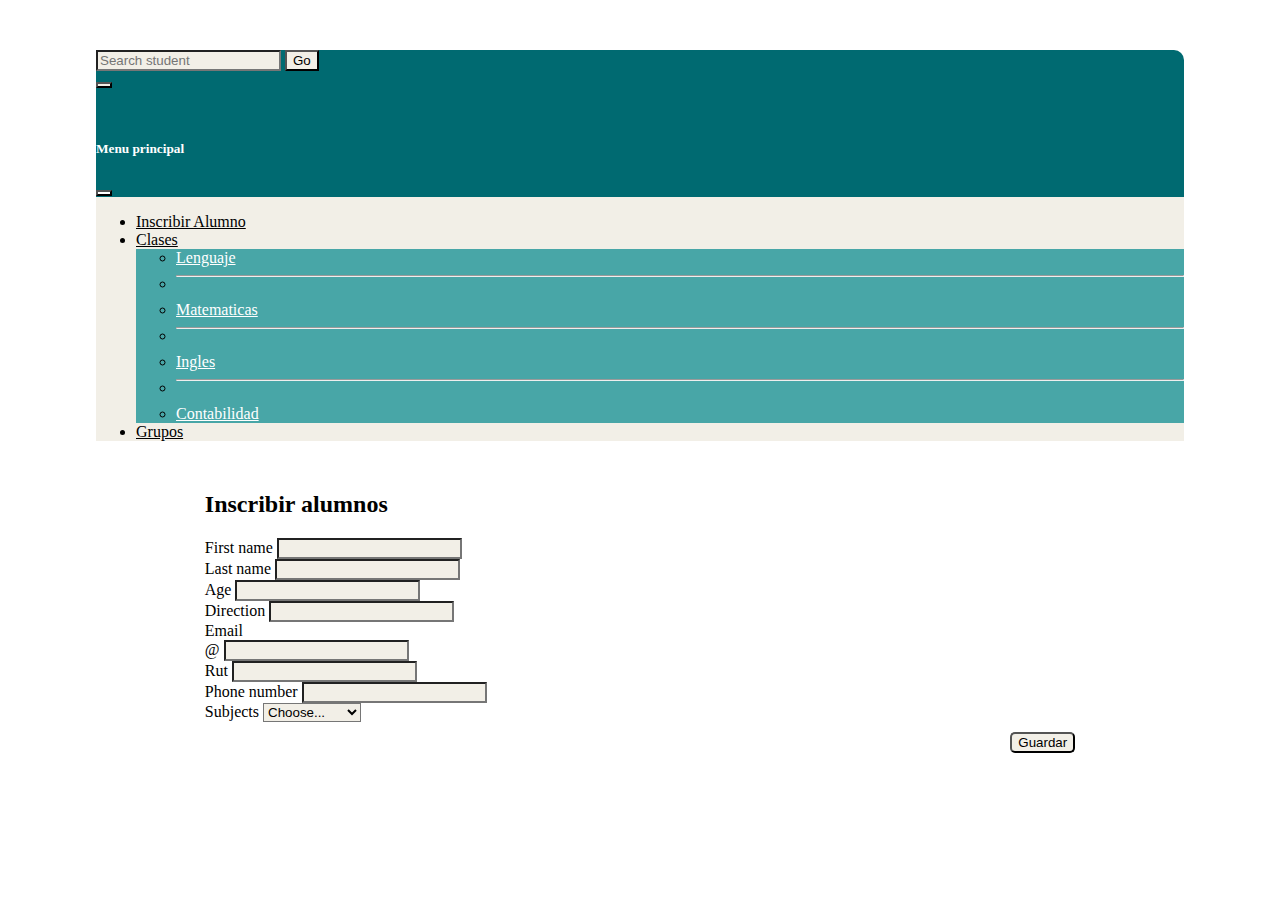
<file: index.html>
<!DOCTYPE html>
<html lang="en">

<head>
    <meta charset="UTF-8">
    <meta name="viewport" content="width=device-width, initial-scale=1.0">
    <title>Base de datos alumnos</title>
    <link rel="stylesheet" href="./assets/styles.css">
    <link href="https://cdn.jsdelivr.net/npm/bootstrap@5.3.5/dist/css/bootstrap.min.css" rel="stylesheet"
        integrity="sha384-SgOJa3DmI69IUzQ2PVdRZhwQ+dy64/BUtbMJw1MZ8t5HZApcHrRKUc4W0kG879m7" crossorigin="anonymous">
</head>

<body>

    <!-- Menu principal de direcciones -->

    <section id="navBar">

        <nav class="navbar">
            <div class="container-fluid">
                <form class="d-flex" role="search">
                    <input class="form-control me-2" type="search" placeholder="Search student" aria-label="Search"
                        id="search">
                    <button class="btn btn-light" type="submit" id="btnGO">Go</button>
                </form>
                <button class="navbar-toggler" type="button" data-bs-toggle="offcanvas"
                    data-bs-target="#offcanvasNavbar" aria-controls="offcanvasNavbar" aria-label="Toggle navigation"
                    id="btnH">
                    <span class="navbar-toggler-icon"></span>
                </button>
                <div class="offcanvas offcanvas-end" tabindex="-1" id="offcanvasNavbar"
                    aria-labelledby="offcanvasNavbarLabel">
                    <div class="offcanvas-header" id="canvasHeader">
                        <h5 class="offcanvas-title" id="offcanvasNavbarLabel">Menu principal</h5>
                        <button type="button" class="btn-close" data-bs-dismiss="offcanvas" aria-label="Close"></button>
                    </div>
                    <div class="offcanvas-body">
                        <ul class="navbar-nav justify-content-end flex-grow-1 pe-3">
                            <li class="nav-item">
                                <a class="nav-link active" aria-current="page" href="#pInscripcion"
                                    id="pInscribir">Inscribir Alumno</a>
                            </li>
                            <li class="nav-item dropdown">
                                <a class="nav-link dropdown-toggle" href="#" role="button" data-bs-toggle="dropdown"
                                    aria-expanded="false">
                                    Clases
                                </a>
                                <ul class="dropdown-menu dropdownClass" id="dropdownClass">
                                    <li><a class="dropdown-item" href="#pGrilla">Lenguaje</a></li>
                                    <li>
                                        <hr class="dropdown-divider">
                                    </li>
                                    <li><a class="dropdown-item" href="#pGrilla">Matematicas</a></li>
                                    <li>
                                        <hr class="dropdown-divider">
                                    </li>
                                    <li><a class="dropdown-item" href="#pGrilla">Ingles</a></li>
                                    <li>
                                        <hr class="dropdown-divider">
                                    </li>
                                    <li><a class="dropdown-item" href="#pGrilla">Contabilidad</a></li>

                                </ul>
                            </li>
                            <li class="nav-item dropdown" id="toggleGrupos">
                                <a class="nav-link dropdown-toggle" href="#pGrupos" data-bs-toggle="dropdown"
                                    aria-expanded="false" id="pGruposLink">
                                    Grupos
                                </a>
                                <ul class="dropdown-menu dropdownClass" id="dropdownMenu">
                                </ul>
                            </li>
                        </ul>
                    </div>
                </div>
            </div>
        </nav>

        <div id="searchResults">
            <h3 id="h3ResultsList"></h3>
            <ul id="resultsList"></ul>
        </div>

    </section>



    <!-- Pantalla de inscripción de un alumno -->

    <section id="pInscripcion">

        <h2>Inscribir alumnos</h2>

        <form class="row g-3">
            <div class="col-md-4">
                <label for="nombre" class="form-label">First name</label>
                <input type="text" class="form-control" id="nombre" required>
            </div>
            <div class="col-md-4">
                <label for="apellidos" class="form-label">Last name</label>
                <input type="text" class="form-control" id="apellidos" required>
            </div>
            <div class="col-md-4">
                <label for="edad" class="form-label">Age</label>
                <input type="number" class="form-control" id="edad" required>
            </div>
            <div class="col-md-6">
                <label for="direccion" class="form-label">Direction</label>
                <input type="text" class="form-control" id="direccion">
            </div>
            <div class="col-md-6">
                <label for="correo" class="form-label">Email</label>
                <div class="input-group">
                    <span class="input-group-text" id="inputGroupPrepend2">@</span>
                    <input type="email" class="form-control" id="correo" aria-describedby="inputGroupPrepend2">
                </div>
            </div>
            <div class="col-md-4">
                <label for="rut" class="form-label">Rut</label>
                <input type="number" class="form-control" id="rut">
            </div>
            <div class="col-md-4">
                <label for="telefono" class="form-label">Phone number</label>
                <input type="number" class="form-control" id="telefono">
            </div>

            <div class="col-md-4">
                <label for="materias" class="form-label">Subjects</label>
                <select id="materias" class="form-select">
                    <option selected disabled value="">Choose...</option>
                    <option value="lenguaje">Lenguaje</option>
                    <option value="matematicas">Matematicas</option>
                    <option value="ingles">Ingles</option>
                    <option value="contabilidad">Contabilidad</option>
                </select>
            </div>

            <div id="btnGuardarAlumno">
                <button type="submit" id="btnGuardar">Guardar</button>
            </div>
        </form>

    </section>



    <!-- Pantalla de Grilla de Alumnos -->

    <section id="pGrilla" style="display: none;">

        <h2 id="h1Grid"></h2>

        <table id="dataGrid" class="table">
            <thead>
                <tr id="thDataGrid">
                    <th>Nombre</th>
                    <th>Apellido</th>
                    <th data-columna="0" class="sortable">Nota 1</th>
                    <th data-columna="1" class="sortable">Nota 2</th>
                    <th data-columna="2" class="sortable">Nota 3</th>
                    <th data-columna="3" class="sortable">Nota 4</th>
                    <th data-columna="4" class="sortable">Nota 5</th>
                    <th data-columna="5" class="sortable">Nota 6</th>
                    <th>Promedio</th>
                </tr>
            </thead>
            <tbody>
            </tbody>
        </table>
    </section>



    <!-- Pantalla de gestión de grupos -->

    <section id="pGrupos" style="display: none;">
        <h2>Gestión de Grupos</h2>

        <div>
            <label for="nombreGrupo" class="form-label">Nombre del Grupo</label>
            <input type="text" id="nombreGrupo" class="form-control" placeholder="Nombre del grupo">
            <button id="btnCrearGrupo" class="btn btn-light mt-2">Crear Grupo</button>
        </div>

        <div>
            <h3>Asignar Alumnos a Grupos</h3>
            <label for="grupoSelect" class="form-label">Selecciona un Grupo</label>
            <select id="grupoSelect" class="form-select">
                <option selected disabled>Selecciona un grupo...</option>
            </select>

            <label for="alumnoSelect" class="form-label mt-3">Selecciona un Alumno</label>
            <select id="alumnoSelect" class="form-select">
                <option selected disabled>Selecciona un alumno...</option>
            </select>

            <button id="btnAsignarAlumno" class="btn btn-light mt-2">Asignar Alumno</button>
        </div>
    </section>



    <script src="./assets/script.js"></script>
    <script src="https://cdn.jsdelivr.net/npm/bootstrap@5.3.5/dist/js/bootstrap.bundle.min.js"
        integrity="sha384-k6d4wzSIapyDyv1kpU366/PK5hCdSbCRGRCMv+eplOQJWyd1fbcAu9OCUj5zNLiq"
        crossorigin="anonymous"></script>
</body>

</html>
</file>
<file: assets/styles.css>
html {
    display: flex;
    justify-content: center;
    align-items: center;
    /* Opcional: centra verticalmente también */
    height: 100%;
    margin: 0;
}

body {
    width: 85%;
    height: 100vh;
    justify-self: center;
    justify-content: center;
}

/* Section navBar */

#pInscripcion {
    width: 80%;
    justify-self: center !important;
}

#pInscripcion h2 {
    margin-top: 30px
}

#pInscripcion form {
    justify-content: end;
}

#btnGuardarAlumno {
    text-align: end;
}

#btnGuardarAlumno button {
    margin-top: 10px !important;
}

nav {
    background-color: #006A71 !important;
    border-radius: 10px;
    margin-bottom: 50px;
    margin-top: 50px;
    justify-content: center;
}

#btnH {
    background-color: rgb(248 249 250) !important;
}

#formSearch {
    margin-top: 0px;
}

#canvasHeader {
    padding-top: 30px;
}

.offcanvas-title {
    color: white !important;
}

.offcanvas-header {
    background-color: #006A71;
}

#offcanvasNavbar {
    background-color: #F2EFE7;
}

.nav-link {
    color: black !important; 
}

.dropdownClass {
    background-color: #48A6A7 !important;
}

.dropdownClass li a:hover {
    background-color: #006A71;
}

.dropdown-item {
    color: white !important;
}

/* Section pInscripcion */

.form-control {
    background-color: #F2EFE7 !important;
}

#thDataGrid th{
    background-color: #F1EFEC !important;
}


.sortable {
    cursor: pointer;
}

.btn-close {
    background-color: white;
}

#pGrupos {
    width: 95%;
    justify-self: center;
}

.form-select {
    background-color: #F2EFE7 !important;
}

#btnGO {
    background-color: #F2EFE7 !important;
}

#btnH {
    background-color: #F2EFE7 !important;
}

#btnGuardar {
    background-color: #F2EFE7 !important;
    border-radius: 5px;
}

input[type="number"]::-webkit-outer-spin-button,
input[type="number"]::-webkit-inner-spin-button {
    -webkit-appearance: none;
    margin: 0;
}
</file>
